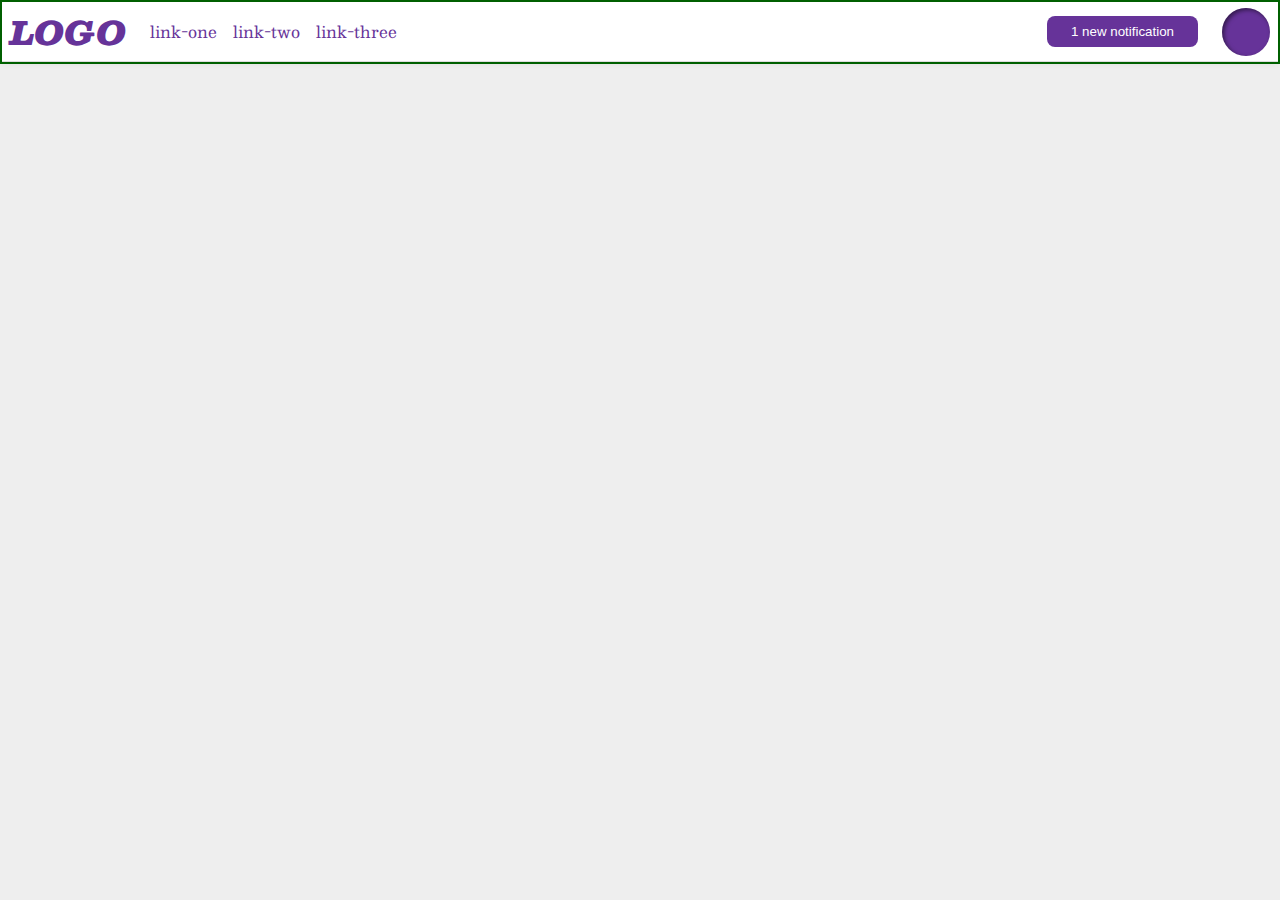
<file: flex/03-flex-header-2/index.html>
<!DOCTYPE html>
<html lang="en">

<head>
  <meta charset="UTF-8">
  <meta http-equiv="X-UA-Compatible" content="IE=edge">
  <meta name="viewport" content="width=device-width, initial-scale=1.0">
  <title>Flex Header 2</title>
  <link rel="stylesheet" href="style.css">
</head>

<body>
  <div class="header">
    <div class="logo">
      LOGO
    </div>

    <ul class="links">
      <li><a href="google.com">link-one</a></li>
      <li><a href="google.com">link-two</a></li>
      <li><a href="google.com">link-three</a></li>
    </ul>

    <div class="right-items">
      <button class="notifications">1 new notification</button>
      <div class="profile-image"></div>
    </div>
  </div>
</body>

</html>
</file>
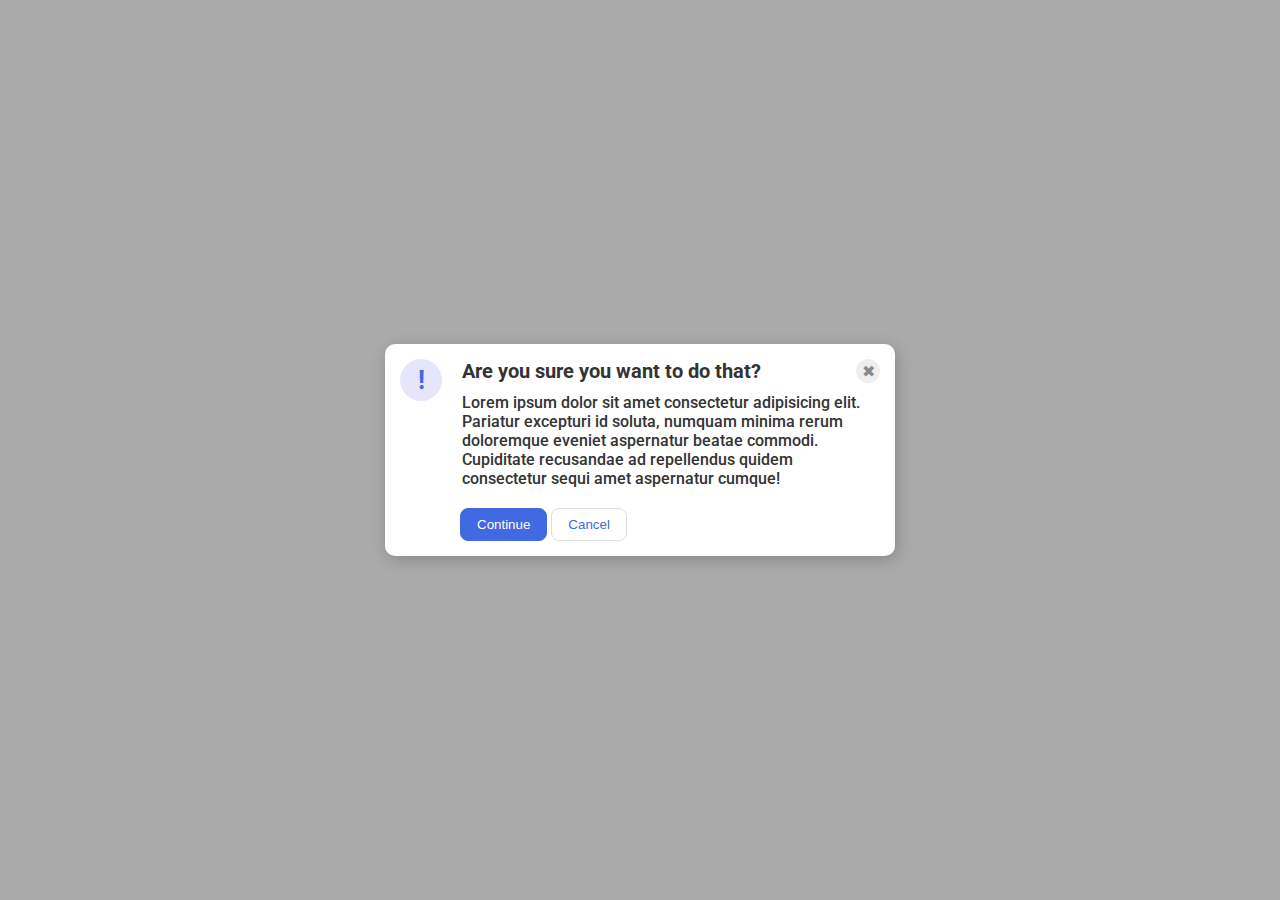
<file: flex/05-flex-modal/index.html>
<!DOCTYPE html>
<html lang="en">

<head>
  <meta charset="UTF-8">
  <meta http-equiv="X-UA-Compatible" content="IE=edge">
  <meta name="viewport" content="width=device-width, initial-scale=1.0">
  <link rel="stylesheet" href="style.css">
  <title>Modal</title>
</head>

<body>

  <div class="modal">

    <div class="horizontal-container">
    <div class="icon">!</div>

    <div class="vertical-container">
       <div class="align">
      <div class="header">Are you sure you want to do that?</div>
      <div class="close-button">✖</div>
      </div>
      <div class="text">Lorem ipsum dolor sit amet consectetur adipisicing elit. Pariatur excepturi id soluta, numquam
      minima rerum doloremque eveniet aspernatur beatae commodi. Cupiditate recusandae ad repellendus quidem consectetur
      sequi amet aspernatur cumque!</div>
    </div>
          </div>
<button class="continue">Continue</button>
    <button class="cancel">Cancel</button>
  </div>
</body>

</html>
</file>
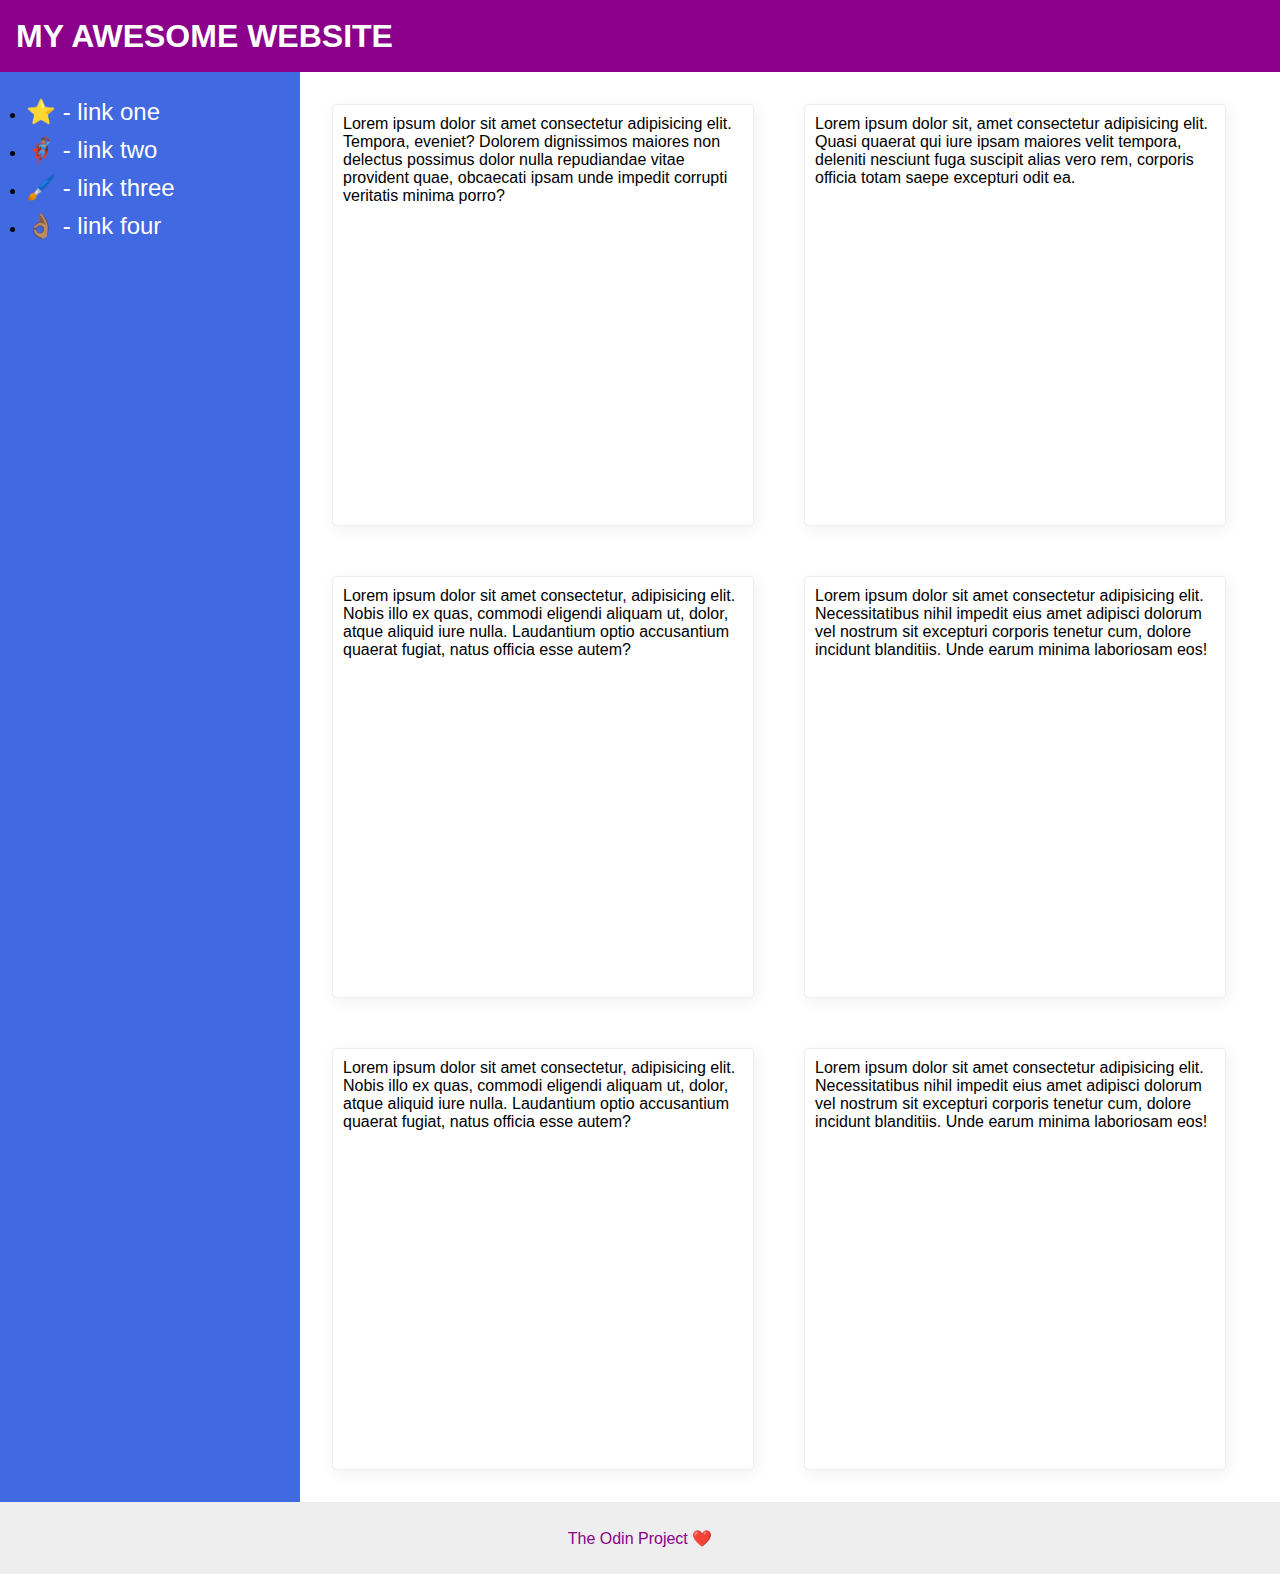
<file: flex/07-flex-layout-2/index.html>
<!DOCTYPE html>
<html lang="en">
  <head>
    <meta charset="UTF-8">
    <meta http-equiv="X-UA-Compatible" content="IE=edge">
    <meta name="viewport" content="width=device-width, initial-scale=1.0">
    <title>The Holy Grail</title>
    <link rel="stylesheet" href="style.css">
  </head>
  <body>
    <div class="header">
      MY AWESOME WEBSITE
    </div>
    
    <div class="nested-container">
    <div class="sidebar">
      <ul>
        <li><a href="#">⭐ - link one</a></li>
        <li><a href="#">🦸🏽‍♂️ - link two</a></li>
        <li><a href="#">🖌️ - link three</a></li>
        <li><a href="#">👌🏽 - link four</a></li>
      </ul>
    </div>
      <div class="card-container">
        <div class="card">Lorem ipsum dolor sit amet consectetur adipisicing elit. Tempora, eveniet? Dolorem dignissimos maiores non delectus possimus dolor nulla repudiandae vitae provident quae, obcaecati ipsam unde impedit corrupti veritatis minima porro?</div>
        <div class="card">Lorem ipsum dolor sit, amet consectetur adipisicing elit. Quasi quaerat qui iure ipsam maiores velit tempora, deleniti nesciunt fuga suscipit alias vero rem, corporis officia totam saepe excepturi odit ea.</div>
        <div class="card">Lorem ipsum dolor sit amet consectetur, adipisicing elit. Nobis illo ex quas, commodi eligendi aliquam ut, dolor, atque aliquid iure nulla. Laudantium optio accusantium quaerat fugiat, natus officia esse autem?</div>
        <div class="card">Lorem ipsum dolor sit amet consectetur adipisicing elit. Necessitatibus nihil impedit eius amet adipisci dolorum vel nostrum sit excepturi corporis tenetur cum, dolore incidunt blanditiis. Unde earum minima laboriosam eos!</div>
        <div class="card">Lorem ipsum dolor sit amet consectetur, adipisicing elit. Nobis illo ex quas, commodi eligendi aliquam ut, dolor, atque aliquid iure nulla. Laudantium optio accusantium quaerat fugiat, natus officia esse autem?</div>
        <div class="card">Lorem ipsum dolor sit amet consectetur adipisicing elit. Necessitatibus nihil impedit eius amet adipisci dolorum vel nostrum sit excepturi corporis tenetur cum, dolore incidunt blanditiis. Unde earum minima laboriosam eos!</div>
    </div>
    </div>
    <div class="footer">
      The Odin Project ❤️
    </div>
  </body>
</html>
</file>
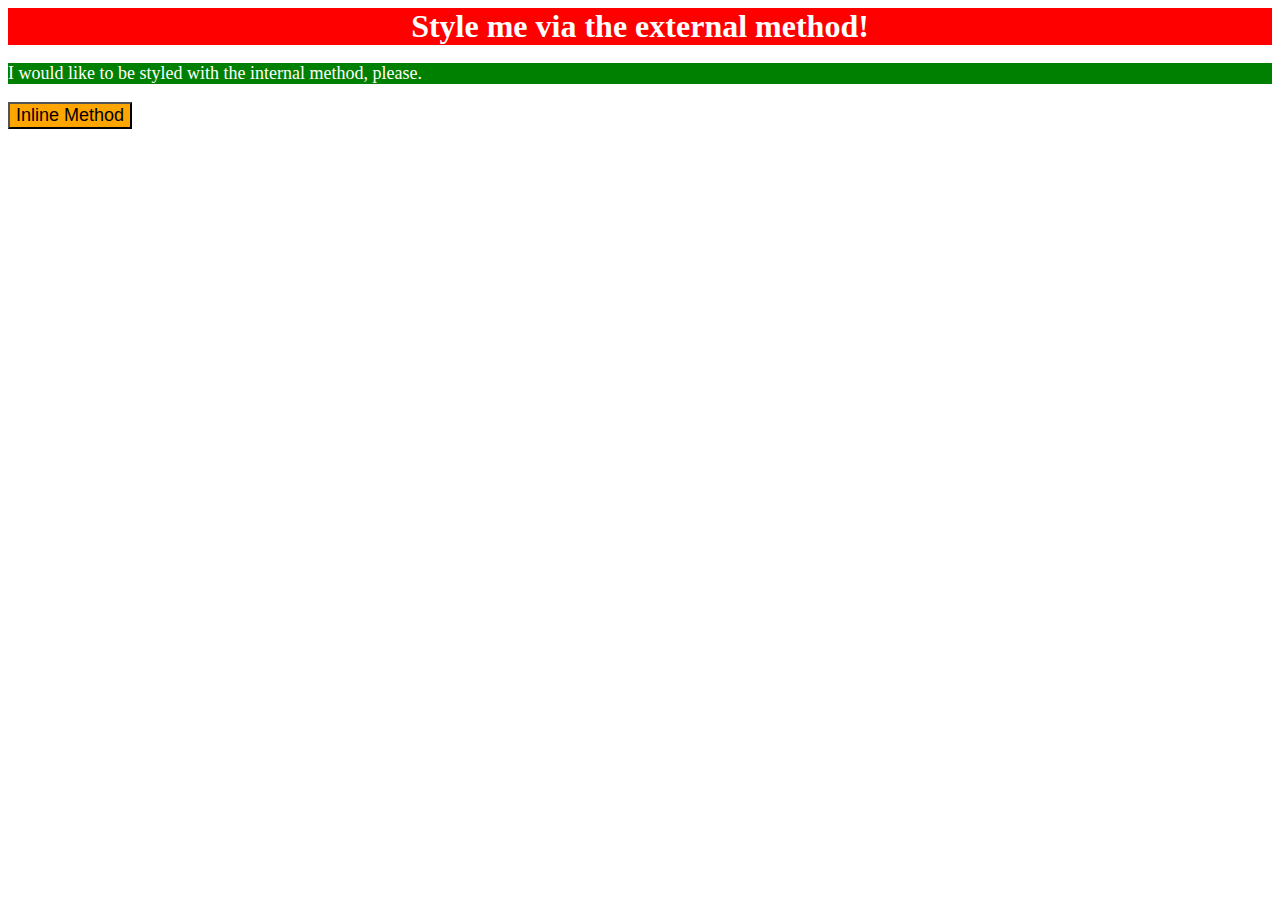
<file: foundations/01-css-methods/index.html>
<!DOCTYPE html>
<html lang="en">
  <head>
    <meta charset="UTF-8">
    <meta http-equiv="X-UA-Compatible" content="IE=edge">
    <meta name="viewport" content="width=device-width, initial-scale=1.0">

    <!--style sheet for external css -->
    <link rel="stylesheet" href="style.css">
    
    <title>Methods for Adding CSS</title>
     <style>
      p {
        background-color: green;
        color: white;
        font-size: 18px;
      }
    
    </style>
  </head>
  <body>
    <div>Style me via the external method!</div>
    <p>I would like to be styled with the internal method, please.</p>

    <button style="color: black; background-color: orange; font-size: 18px">Inline Method</button>
  </body>
</html>
</file>
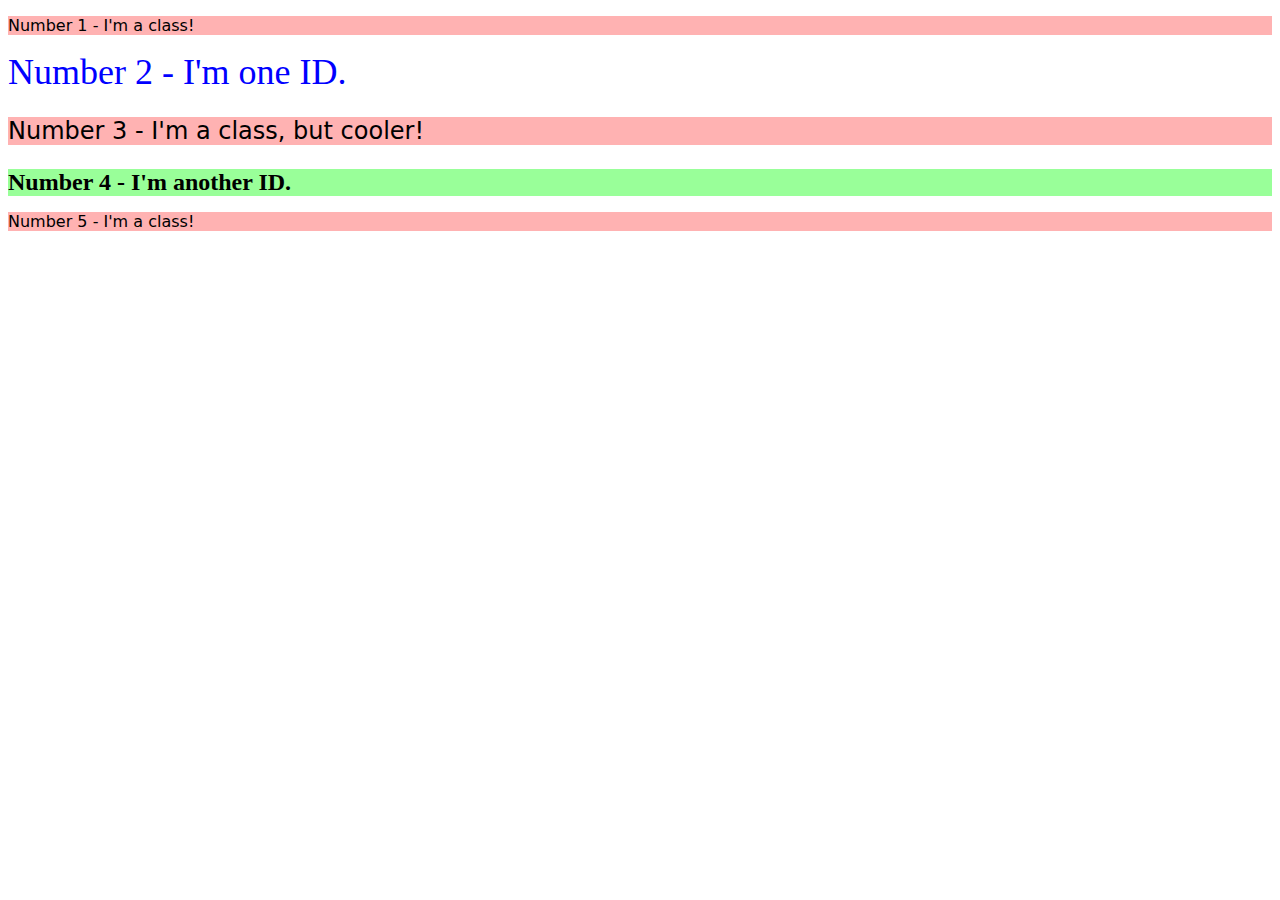
<file: foundations/02-class-id-selectors/index.html>
<!DOCTYPE html>
<html lang="en">
  <head>
    <meta charset="UTF-8">
    <meta http-equiv="X-UA-Compatible" content="IE=edge">
    <meta name="viewport" content="width=device-width, initial-scale=1.0">
    <title>Class and ID Selectors</title>
    <link rel="stylesheet" href="style.css">
  </head>
  <body>
    <p class="odd">Number 1 - I'm a class!</p>
    <div class="big" id="two">Number 2 - I'm one ID.</div>
    <p class="odd big">Number 3 - I'm a class, but cooler!</p>
    <div class="big" id="four">Number 4 - I'm another ID.</div>
    <p class="odd">Number 5 - I'm a class!</p>
  </body>
</html>
</file>
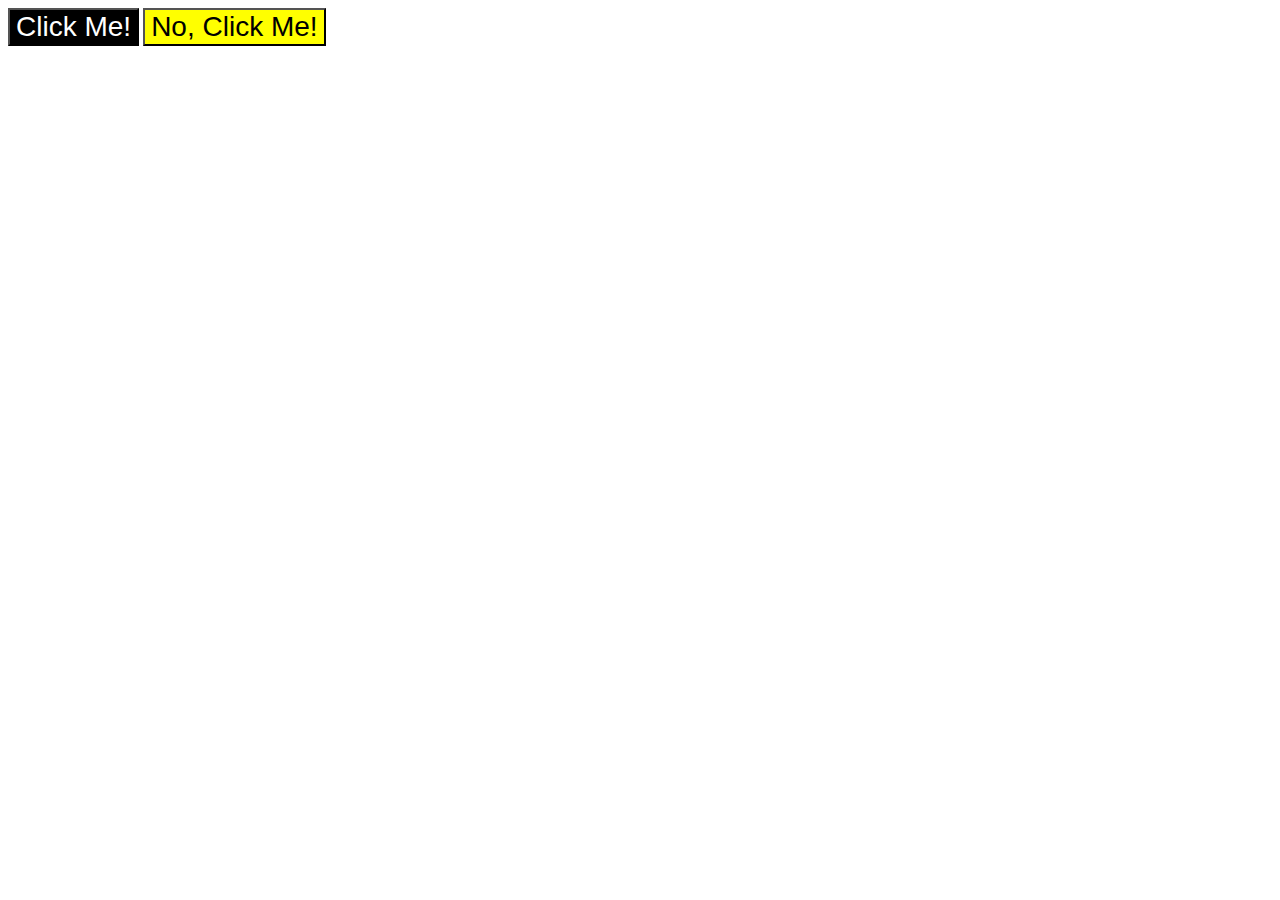
<file: foundations/03-grouping-selectors/index.html>
<!DOCTYPE html>
<html lang="en">
  <head>
    <meta charset="UTF-8">
    <meta http-equiv="X-UA-Compatible" content="IE=edge">
    <meta name="viewport" content="width=device-width, initial-scale=1.0">
    <title>Grouping Selectors</title>
    <link rel="stylesheet" href="style.css">
  </head>
  <body>
    <button class="first">Click Me!</button>
    <button class="second">No, Click Me!</button>
  </body>
</html>
</file>
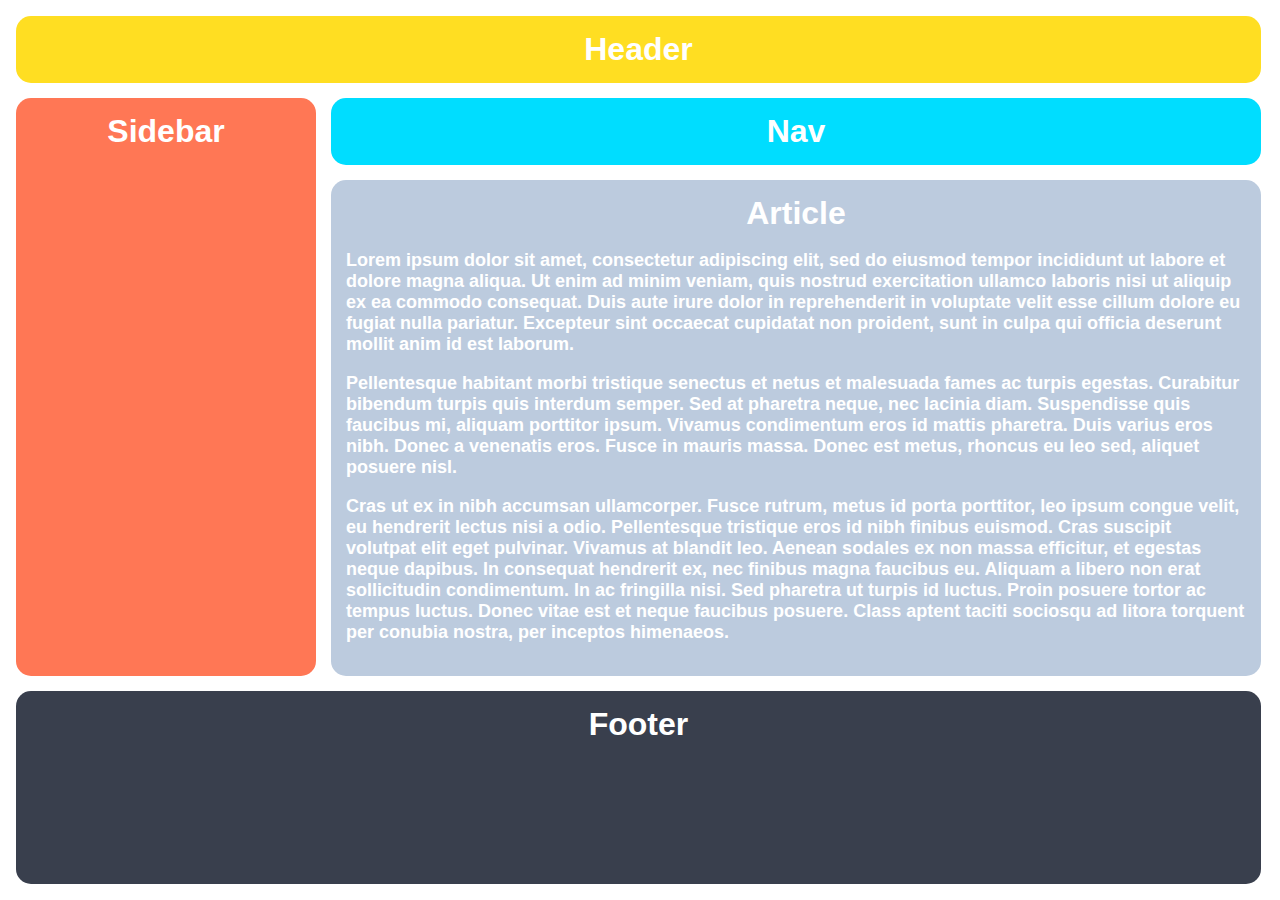
<file: grid/01-grid-layout-1/index.html>
<!DOCTYPE html>
<html lang="en">

<head>
  <meta charset="UTF-8">
  <meta http-equiv="X-UA-Compatible" content="IE=edge">
  <meta name="viewport" content="width=device-width, initial-scale=1.0">
  <title>The Holy Grail</title>
  <link rel="stylesheet" href="style.css">
</head>

<body>
  <div class="container">
    <div class="header">Header</div>
    <div class="sidebar">Sidebar</div>
    <div class="nav">Nav</div>
    <div class="article">Article
      <p>Lorem ipsum dolor sit amet, consectetur adipiscing elit, sed do eiusmod tempor incididunt ut labore et dolore
        magna aliqua. Ut enim ad minim veniam, quis nostrud exercitation ullamco laboris nisi ut aliquip ex ea commodo
        consequat. Duis aute irure dolor in reprehenderit in voluptate velit esse cillum dolore eu fugiat nulla
        pariatur. Excepteur sint occaecat cupidatat non proident, sunt in culpa qui officia deserunt mollit anim id est
        laborum.</p>
      <p>Pellentesque habitant morbi tristique senectus et netus et malesuada fames ac turpis egestas. Curabitur
        bibendum turpis quis interdum semper. Sed at pharetra neque, nec lacinia diam. Suspendisse quis faucibus mi,
        aliquam porttitor ipsum. Vivamus condimentum eros id mattis pharetra. Duis varius eros nibh. Donec a venenatis
        eros. Fusce in mauris massa. Donec est metus, rhoncus eu leo sed, aliquet posuere nisl.</p>
      <p>Cras ut ex in nibh accumsan ullamcorper. Fusce rutrum, metus id porta porttitor, leo ipsum congue velit, eu
        hendrerit lectus nisi a odio. Pellentesque tristique eros id nibh finibus euismod. Cras suscipit volutpat elit
        eget pulvinar. Vivamus at blandit leo. Aenean sodales ex non massa efficitur, et egestas neque dapibus. In
        consequat hendrerit ex, nec finibus magna faucibus eu. Aliquam a libero non erat sollicitudin condimentum. In ac
        fringilla nisi. Sed pharetra ut turpis id luctus. Proin posuere tortor ac tempus luctus. Donec vitae est et
        neque faucibus posuere. Class aptent taciti sociosqu ad litora torquent per conubia nostra, per inceptos
        himenaeos.</p>
    </div>
    <div class="footer">Footer</div>
  </div>
</body>

</html>
</file>
<file: flex/03-flex-header-2/style.css>
/* this is some magical font-importing.  
you'll learn about it later. */
@import url('https://fonts.googleapis.com/css2?family=Besley:ital,wght@0,400;1,900&display=swap');

* {
  // border: 2px lightcoral solid;
}

body {
  margin: 0;
  background: #eee;
  font-family: Besley, serif;
  border: 2px darkgreen solid;
}

.header {
  background: white;
  border-bottom: 1px solid #ddd;
  box-shadow: 0 0 8px rgba(0, 0, 0, .1);
  display: flex;
  align-items: center;
  padding-left: 8px;
  padding-right: 8px;
}

.profile-image {
  background: rebeccapurple;
  box-shadow: inset 2px 2px 4px rgba(0, 0, 0, .5);
  border-radius: 50%;
  width: 48px;
  height: 48px;
}

.logo {
  color: rebeccapurple;
  font-size: 32px;
  font-weight: 900;
  font-style: italic;
}

button {
  border: none;
  border-radius: 8px;
  background: rebeccapurple;
  color: white;
  padding: 8px 24px;
  align-self: center;
  margin-right: 8px;
}

a {
  /* this removes the line under our links */
  text-decoration: none;
  color: rebeccapurple;
}

ul {
  list-style-type: none;
  display: flex;
  gap: 16px;
  margin-right: auto;
  margin-left: -16px;
}

.right-items {
  display: flex;
  gap: 16px;
}
</file>
<file: flex/05-flex-modal/style.css>
@import url('https://fonts.googleapis.com/css2?family=Roboto:wght@400;700&display=swap');

html,
body {
  height: 100%;
}

body {
  font-family: Roboto, sans-serif;
  margin: 0;
  background: #aaa;
  color: #333;
  /* I'll give you this one for free lol */
  display: flex;
  align-items: center;
  justify-content: center;
}

/* holds text divs */
.vertical-container {
  display: flex;
  flex-direction: column;
  gap: 10px;
}

.horizontal-container {
 display: flex; 
 gap: 20px;
}

.icon {
  flex-shrink: 0;
}

.text {
  font-weight: 500;
}

.modal {
  background: white;
  width: 480px;
  border-radius: 10px;
  box-shadow: 2px 4px 16px rgba(0, 0, 0, .2);

  /* padding around edge of modal  */
  padding: 15px;
}

.header {
  /* makes header bold and larger than other text */
  font-weight: 700;
  font-size: 20px;
}

.align {
  display: flex;
}

.icon {
  color: royalblue;
  font-size: 26px;
  font-weight: 700;
  background: lavender;
  width: 42px;
  height: 42px;
  border-radius: 50%;
  display: flex;
  align-items: center;
  justify-content: center;
}

.close-button {
  background: #eee;
  border-radius: 50%;
  color: #888;
  font-weight: 400;
  font-size: 16px;
  height: 24px;
  width: 24px;
  display: flex;
  align-items: center;
  justify-content: center;
  margin-left: auto;
}

button {
  padding: 8px 16px;
  border-radius: 8px;

}

button.continue {
  background: royalblue;
  border: 1px solid royalblue;
  color: white;
  margin-left: 60px;
  margin-top: 20px;
}

button.cancel {
  background: white;
  border: 1px solid #ddd;
  color: royalblue;
}

div {
}
</file>
<file: flex/07-flex-layout-2/style.css>
body {
  font-family: -apple-system, BlinkMacSystemFont, 'Segoe UI', Roboto, Oxygen, Ubuntu, Cantarell, 'Open Sans', 'Helvetica Neue', sans-serif;
  margin: 0;
  min-height: 100vh;
  display: flex;
  flex-direction: column;
}

.header {
  height: 72px;
  background: darkmagenta;
  color: white;
  font-size: 32px;
  font-weight: 900;
  display: flex;
  align-items: center;
  padding-left: 16px;
}

.footer {
  height: 72px;
  background: #eee;
  color: darkmagenta;
  display: flex;
  align-items: center;
  justify-content: center;
}

.sidebar {
  width: 300px;
  background: royalblue;
  box-sizing: border-box;
}

.nested-container {
  display: flex;
}

.nested-container > .sidebar {
  flex-basis: auto;
  flex-shrink: 0;
  
}

.nested-container > .card-container {
  background-color: white;
  padding: 32px;
  display: flex;
  flex-wrap: wrap;
  gap: 50px;
  flex: 1;
  max-width: 1800px;
}

.card-container > .card {
  width: 400px;
  height: 400px;
  padding: 10px;
}

a:link {
  text-decoration: none;
  color: rgb(255, 255, 255);
  font-size: 24px;
}

ul {
  padding: 16px;
  margin: 0;
}

li {
  margin: 10px;
}

.card {
  border: 1px solid #eee;
  box-shadow: 2px 4px 16px rgba(0,0,0,.06);
  border-radius: 4px;
}
</file>
<file: foundations/01-css-methods/style.css>
div {
  background-color: red; 
  color: white;
  text-align: center;
  font-weight: 700;
  font-size: 32px;
}
</file>
<file: foundations/02-class-id-selectors/style.css>
.odd {
  color: black;
  background-color: rgba( 255, 0, 0, 0.3);
  font-family: "Verdana", "DejaVu Sans", sans-serif;
}

.big {
  font-size: 24px;
}

#two {
  color: rgba( 0, 0, 255, 1);
  font-size: 36px;
   }

#four {
  color: black;
  background-color: rgba(0, 255, 0, 0.4);
  font-weight: 700;
}
</file>
<file: foundations/03-grouping-selectors/style.css>
.first, .second {
  font-size: 28px;
  font-family: Helvetica, "Times New Roman", sans-serif;
}

.first {
  background-color: black;
  color: white; 
}

.second {
  background-color: yellow;
}
</file>
<file: grid/01-grid-layout-1/style.css>
body,
html {
  height: 100%;
  margin: 0;
}

.container {
  text-align: center;
  display: grid;
  gap: 15px;
  grid-template: repeat(4, min-content) / repeat(4, 300px);
  height: 100%;
  padding: 16px;
  box-sizing: border-box;
}

.container div {
  padding: 15px;
  font-size: 32px;
  font-family: Helvetica;
  font-weight: bold;
  color: white;
  border-radius: 15px;
}

.header {
  background-color: #FFDE22;
  grid-area: 1 / 1 / 1 / 5;
}

.sidebar {
  background-color: #FF7755;
  grid-area: 2 / 1 / 5 / 1;
}

.nav {
  background-color: #00DDFF;
  grid-area: 2 / 2 / 2 / 5;
}

.article {
  background-color: #bccbde;
  grid-area: 3 / 2 / 5 / 5;
}

.article p {
  font-size: 18px;
  font-family: sans-serif;
  color: white;
  text-align: left;
}

.footer {
  background-color: #393f4d;
  grid-area: 5 / 1 / 5 / 5
}
</file>
